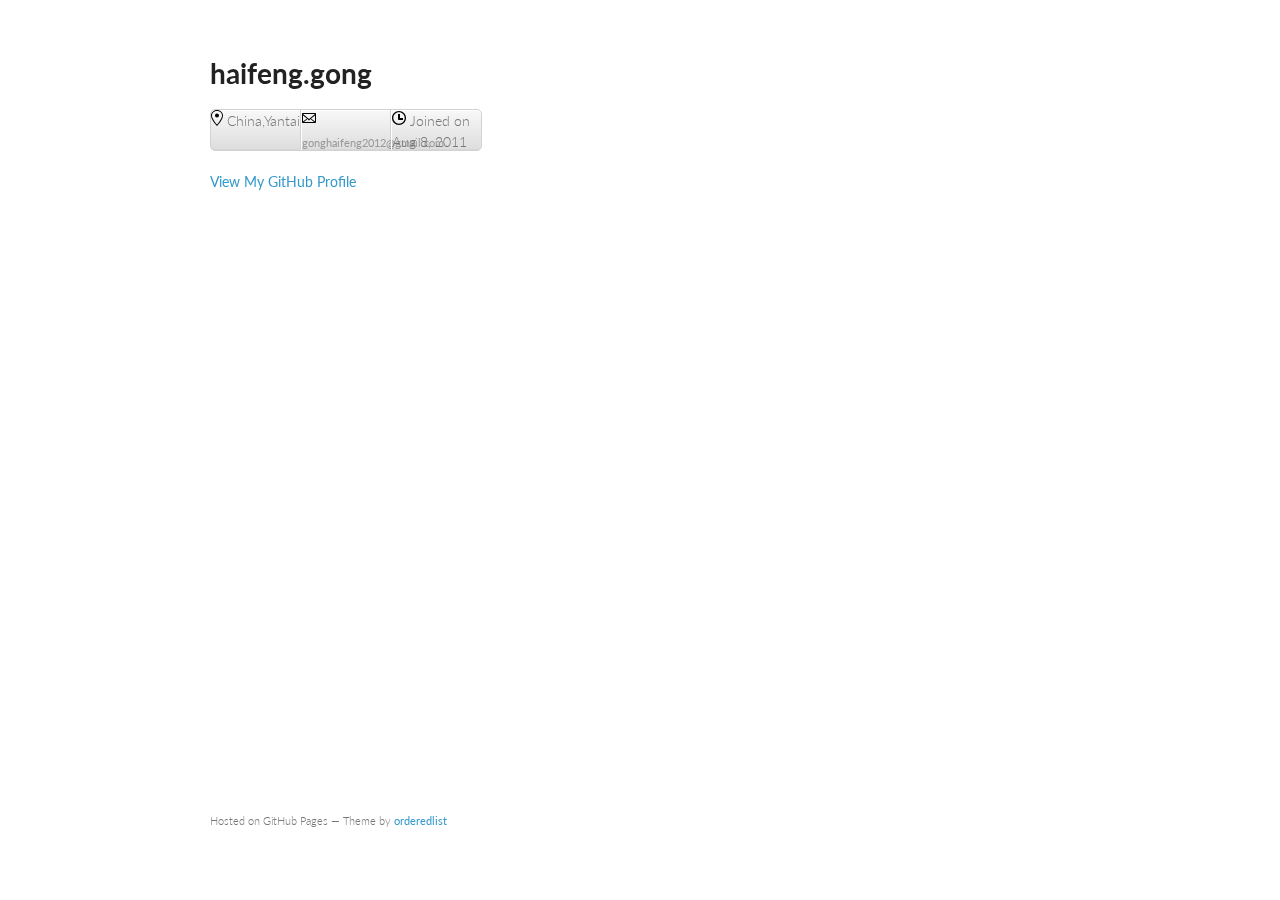
<file: index.html>
<!doctype html>
<html>
  <head>
    <meta charset="utf-8">
    <meta http-equiv="X-UA-Compatible" content="chrome=1">
    <title>haifeng.gong by hiphone</title>

    <link rel="stylesheet" href="stylesheets/styles.css">
    <link rel="stylesheet" href="stylesheets/github-light.css">
    <meta name="viewport" content="width=device-width, initial-scale=1, user-scalable=no">
    <!--[if lt IE 9]>
    <script src="//html5shiv.googlecode.com/svn/trunk/html5.js"></script>
    <![endif]-->
  </head>
  <body>
    <div class="wrapper">
      <header>
        <h1>haifeng.gong</h1>
<ul class="vcard-details border-top border-gray-light py-3">
      

  <li aria-label="Home location" class="vcard-detail pt-1 css-truncate css-truncate-target" itemprop="homeLocation" title="
    China,Yantai
"><svg aria-hidden="true" class="octicon octicon-location" height="16" version="1.1" viewBox="0 0 12 16" width="12"><path fill-rule="evenodd" d="M6 0C2.69 0 0 2.5 0 5.5 0 10.02 6 16 6 16s6-5.98 6-10.5C12 2.5 9.31 0 6 0zm0 14.55C4.14 12.52 1 8.44 1 5.5 1 3.02 3.25 1 6 1c1.34 0 2.61.48 3.56 1.36.92.86 1.44 1.97 1.44 3.14 0 2.94-3.14 7.02-5 9.05zM8 5.5c0 1.11-.89 2-2 2-1.11 0-2-.89-2-2 0-1.11.89-2 2-2 1.11 0 2 .89 2 2z"/></svg>
    China,Yantai
</li>
    <li aria-label="Email" class="vcard-detail pt-1 css-truncate css-truncate-target" itemprop="email"><svg aria-hidden="true" class="octicon octicon-mail" height="16" version="1.1" viewBox="0 0 14 16" width="14"><path fill-rule="evenodd" d="M0 4v8c0 .55.45 1 1 1h12c.55 0 1-.45 1-1V4c0-.55-.45-1-1-1H1c-.55 0-1 .45-1 1zm13 0L7 9 1 4h12zM1 5.5l4 3-4 3v-6zM2 12l3.5-3L7 10.5 8.5 9l3.5 3H2zm11-.5l-4-3 4-3v6z"/></svg>
    <a href="mailto:&#x67;&#x6f;&#x6e;&#x67;&#x68;&#x61;&#x69;&#x66;&#x65;&#x6e;&#x67;&#x32;&#x30;&#x31;&#x32;&#x40;&#x67;&#x6d;&#x61;&#x69;&#x6c;&#x2e;&#x63;&#x6f;&#x6d;">&#x67;&#x6f;&#x6e;&#x67;&#x68;&#x61;&#x69;&#x66;&#x65;&#x6e;&#x67;&#x32;&#x30;&#x31;&#x32;&#x40;&#x67;&#x6d;&#x61;&#x69;&#x6c;&#x2e;&#x63;&#x6f;&#x6d;</a>
</li>
  
  <li aria-label="Member since" class="vcard-detail pt-1 css-truncate css-truncate-target"><svg aria-hidden="true" class="octicon octicon-clock" height="16" version="1.1" viewBox="0 0 14 16" width="14"><path fill-rule="evenodd" d="M8 8h3v2H7c-.55 0-1-.45-1-1V4h2v4zM7 2.3c3.14 0 5.7 2.56 5.7 5.7s-2.56 5.7-5.7 5.7A5.71 5.71 0 0 1 1.3 8c0-3.14 2.56-5.7 5.7-5.7zM7 1C3.14 1 0 4.14 0 8s3.14 7 7 7 7-3.14 7-7-3.14-7-7-7z"/></svg>
    <span class="join-label">Joined on </span>
    <local-time class="join-date" datetime="2011-08-08T11:23:30Z" day="numeric" month="short" year="numeric">
      Aug 8, 2011
    </local-time>
</li></ul>        
        <p class="view"><a href="https://github.com/hiphone">View My GitHub Profile</a></p>
      </header>
      <footer>
        <p><small>Hosted on GitHub Pages &mdash; Theme by <a href="https://github.com/orderedlist">orderedlist</a></small></p>
      </footer>
    </div>
    <script src="javascripts/scale.fix.js"></script>
    
  </body>
</html>
</file>
<file: stylesheets/styles.css>
@import url(https://fonts.googleapis.com/css?family=Lato:300italic,700italic,300,700);

body {
  padding:50px;
  font:14px/1.5 Lato, "Helvetica Neue", Helvetica, Arial, sans-serif;
  color:#777;
  font-weight:300;
}

h1, h2, h3, h4, h5, h6 {
  color:#222;
  margin:0 0 20px;
}

p, ul, ol, table, pre, dl {
  margin:0 0 20px;
}

h1, h2, h3 {
  line-height:1.1;
}

h1 {
  font-size:28px;
}

h2 {
  color:#393939;
}

h3, h4, h5, h6 {
  color:#494949;
}

a {
  color:#39c;
  font-weight:400;
  text-decoration:none;
}

a small {
  font-size:11px;
  color:#777;
  margin-top:-0.6em;
  display:block;
}

.wrapper {
  width:860px;
  margin:0 auto;
}

blockquote {
  border-left:1px solid #e5e5e5;
  margin:0;
  padding:0 0 0 20px;
  font-style:italic;
}

code, pre {
  font-family:Monaco, Bitstream Vera Sans Mono, Lucida Console, Terminal;
  color:#333;
  font-size:12px;
}

pre {
  padding:8px 15px;
  background: #f8f8f8;
  border-radius:5px;
  border:1px solid #e5e5e5;
  overflow-x: auto;
}

table {
  width:100%;
  border-collapse:collapse;
}

th, td {
  text-align:left;
  padding:5px 10px;
  border-bottom:1px solid #e5e5e5;
}

dt {
  color:#444;
  font-weight:700;
}

th {
  color:#444;
}

img {
  max-width:100%;
}

header {
  width:270px;
  float:left;
  position:fixed;
}

header ul {
  list-style:none;
  height:40px;

  padding:0;

  background: #eee;
  background: -moz-linear-gradient(top, #f8f8f8 0%, #dddddd 100%);
  background: -webkit-gradient(linear, left top, left bottom, color-stop(0%,#f8f8f8), color-stop(100%,#dddddd));
  background: -webkit-linear-gradient(top, #f8f8f8 0%,#dddddd 100%);
  background: -o-linear-gradient(top, #f8f8f8 0%,#dddddd 100%);
  background: -ms-linear-gradient(top, #f8f8f8 0%,#dddddd 100%);
  background: linear-gradient(top, #f8f8f8 0%,#dddddd 100%);

  border-radius:5px;
  border:1px solid #d2d2d2;
  box-shadow:inset #fff 0 1px 0, inset rgba(0,0,0,0.03) 0 -1px 0;
  width:270px;
}

header li {
  width:89px;
  float:left;
  border-right:1px solid #d2d2d2;
  height:40px;
}

header ul a {
  line-height:1;
  font-size:11px;
  color:#999;
  display:block;
  text-align:center;
  padding-top:6px;
  height:40px;
}

strong {
  color:#222;
  font-weight:700;
}

header ul li + li {
  width:88px;
  border-left:1px solid #fff;
}

header ul li + li + li {
  border-right:none;
  width:89px;
}

header ul a strong {
  font-size:14px;
  display:block;
  color:#222;
}

section {
  width:500px;
  float:right;
  padding-bottom:50px;
}

small {
  font-size:11px;
}

hr {
  border:0;
  background:#e5e5e5;
  height:1px;
  margin:0 0 20px;
}

footer {
  width:270px;
  float:left;
  position:fixed;
  bottom:50px;
}

@media print, screen and (max-width: 960px) {

  div.wrapper {
    width:auto;
    margin:0;
  }

  header, section, footer {
    float:none;
    position:static;
    width:auto;
  }

  header {
    padding-right:320px;
  }

  section {
    border:1px solid #e5e5e5;
    border-width:1px 0;
    padding:20px 0;
    margin:0 0 20px;
  }

  header a small {
    display:inline;
  }

  header ul {
    position:absolute;
    right:50px;
    top:52px;
  }
}

@media print, screen and (max-width: 720px) {
  body {
    word-wrap:break-word;
  }

  header {
    padding:0;
  }

  header ul, header p.view {
    position:static;
  }

  pre, code {
    word-wrap:normal;
  }
}

@media print, screen and (max-width: 480px) {
  body {
    padding:15px;
  }

  header ul {
    display:none;
  }
}

@media print {
  body {
    padding:0.4in;
    font-size:12pt;
    color:#444;
  }
}
</file>
<file: stylesheets/github-light.css>
/*
   Copyright 2014 GitHub Inc.

   Licensed under the Apache License, Version 2.0 (the "License");
   you may not use this file except in compliance with the License.
   You may obtain a copy of the License at

       http://www.apache.org/licenses/LICENSE-2.0

   Unless required by applicable law or agreed to in writing, software
   distributed under the License is distributed on an "AS IS" BASIS,
   WITHOUT WARRANTIES OR CONDITIONS OF ANY KIND, either express or implied.
   See the License for the specific language governing permissions and
   limitations under the License.

*/

.pl-c /* comment */ {
  color: #969896;
}

.pl-c1      /* constant, markup.raw, meta.diff.header, meta.module-reference, meta.property-name, support, support.constant, support.variable, variable.other.constant */,
.pl-s .pl-v /* string variable */ {
  color: #0086b3;
}

.pl-e  /* entity */,
.pl-en /* entity.name */ {
  color: #795da3;
}

.pl-s .pl-s1 /* string source */,
.pl-smi      /* storage.modifier.import, storage.modifier.package, storage.type.java, variable.other, variable.parameter.function */ {
  color: #333;
}

.pl-ent /* entity.name.tag */ {
  color: #63a35c;
}

.pl-k /* keyword, storage, storage.type */ {
  color: #a71d5d;
}

.pl-pds              /* punctuation.definition.string, string.regexp.character-class */,
.pl-s                /* string */,
.pl-s .pl-pse .pl-s1 /* string punctuation.section.embedded source */,
.pl-sr               /* string.regexp */,
.pl-sr .pl-cce       /* string.regexp constant.character.escape */,
.pl-sr .pl-sra       /* string.regexp string.regexp.arbitrary-repitition */,
.pl-sr .pl-sre       /* string.regexp source.ruby.embedded */ {
  color: #183691;
}

.pl-v /* variable */ {
  color: #ed6a43;
}

.pl-id /* invalid.deprecated */ {
  color: #b52a1d;
}

.pl-ii /* invalid.illegal */ {
  background-color: #b52a1d;
  color: #f8f8f8;
}

.pl-sr .pl-cce /* string.regexp constant.character.escape */ {
  color: #63a35c;
  font-weight: bold;
}

.pl-ml /* markup.list */ {
  color: #693a17;
}

.pl-mh        /* markup.heading */,
.pl-mh .pl-en /* markup.heading entity.name */,
.pl-ms        /* meta.separator */ {
  color: #1d3e81;
  font-weight: bold;
}

.pl-mq /* markup.quote */ {
  color: #008080;
}

.pl-mi /* markup.italic */ {
  color: #333;
  font-style: italic;
}

.pl-mb /* markup.bold */ {
  color: #333;
  font-weight: bold;
}

.pl-md /* markup.deleted, meta.diff.header.from-file */ {
  background-color: #ffecec;
  color: #bd2c00;
}

.pl-mi1 /* markup.inserted, meta.diff.header.to-file */ {
  background-color: #eaffea;
  color: #55a532;
}

.pl-mdr /* meta.diff.range */ {
  color: #795da3;
  font-weight: bold;
}

.pl-mo /* meta.output */ {
  color: #1d3e81;
}
</file>
